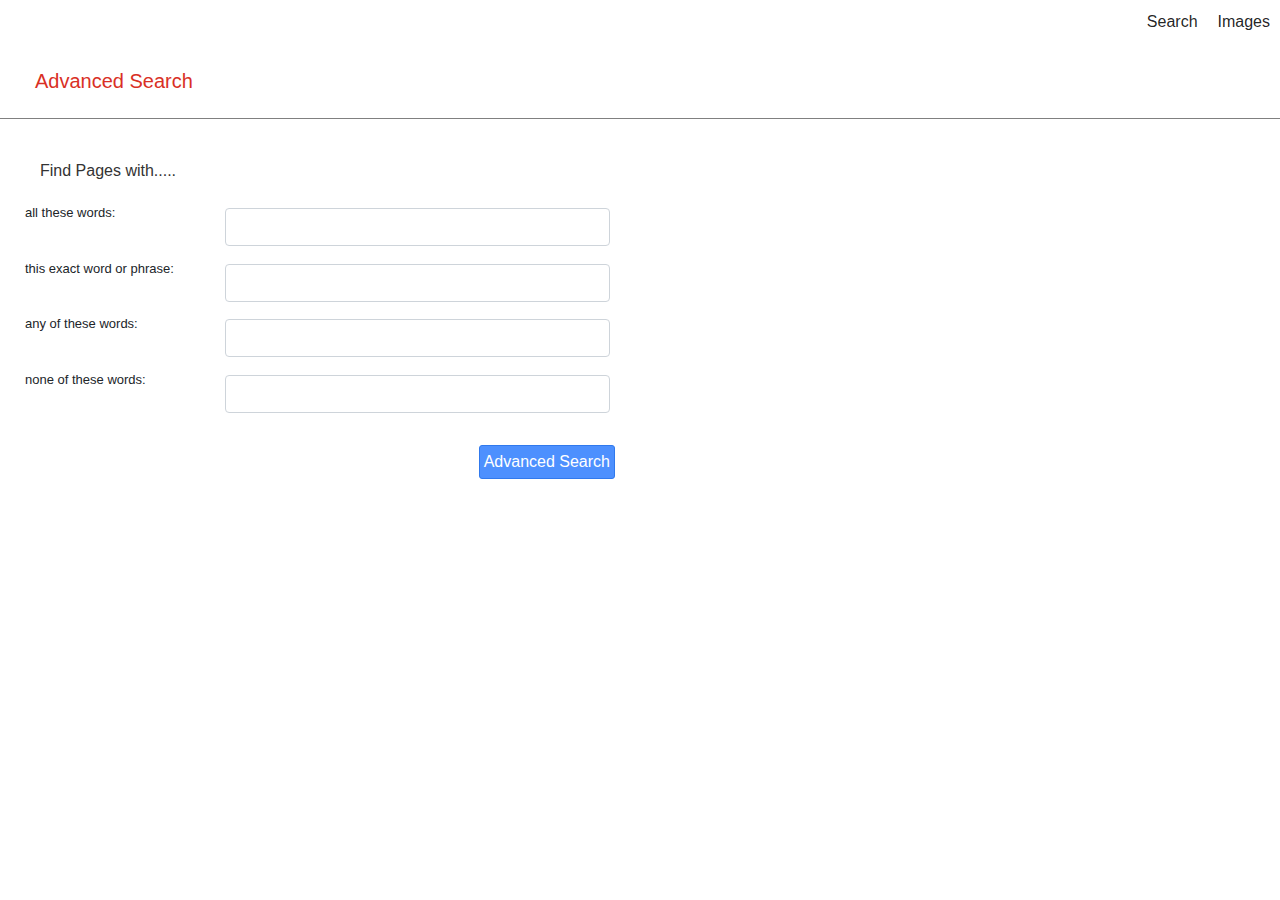
<file: advanced.html>
<!DOCTYPE html>
<html lang="en">
<head>
    <meta charset="UTF-8">
    <meta http-equiv="X-UA-Compatible" content="IE=edge">
    <meta name="viewport" content="width=device-width, initial-scale=1.0">
    <title>Document</title>
    <link rel="stylesheet" href="styles.css">
    <link rel="stylesheet" href="https://cdn.jsdelivr.net/npm/bootstrap@4.4.1/dist/css/bootstrap.min.css" integrity="sha384-Vkoo8x4CGsO3+Hhxv8T/Q5PaXtkKtu6ug5TOeNV6gBiFeWPGFN9MuhOf23Q9Ifjh" crossorigin="anonymous">
</head>
<body>
    <div>
        <ul class="navbar-google">
            <li class="navbar-item"><a href="index.html">Search</a></li>
            <li class="navbar-item"><a href="images.html">Images</i></a></li>
        </ul>
    </div>

    <h1 class="Advanced-search">Advanced Search</h1>
    <div class="line"></div>

    <div class="m">
        <p class="adv-pages">Find Pages with.....</p>
        <form action="https://google.com/search" method="get">
            <div class="row">
                <div class="left-row">
                    <p class="p-adv">all these words:</p>
                </div>
                <div class="right-row">
                    <input type="text" name="as_q" class="form-control">
                    
                </div>
            </div>
            <div class="row">
                <div class="left-row">
                    <p class="p-adv">this exact word or phrase:</p>
                </div>
                <div class="right-row">
                    <input type="text" name="as_epq" class="form-control">
                    
                </div>
            </div>
            <div class="row">
                <div class="left-row">
                    <p class="p-adv">any of these words:</p>
                </div>
                <div class="right-row">
                    <input type="text" name="as_oq" class="form-control">
                    
                </div>
            </div>
            <div class="row">
                <div class="left-row">
                    <p class="p-adv">none of these words:</p>
                </div>
                <div class="right-row">
                    <input type="text" name="as_eq" class="form-control">
                    
                </div>
            </div>
            
    </div>

    
    <div class="btn-div">
        <input type="submit" value="Advanced Search" class="btn-adv">
    </div>
</body>
</html>
</file>
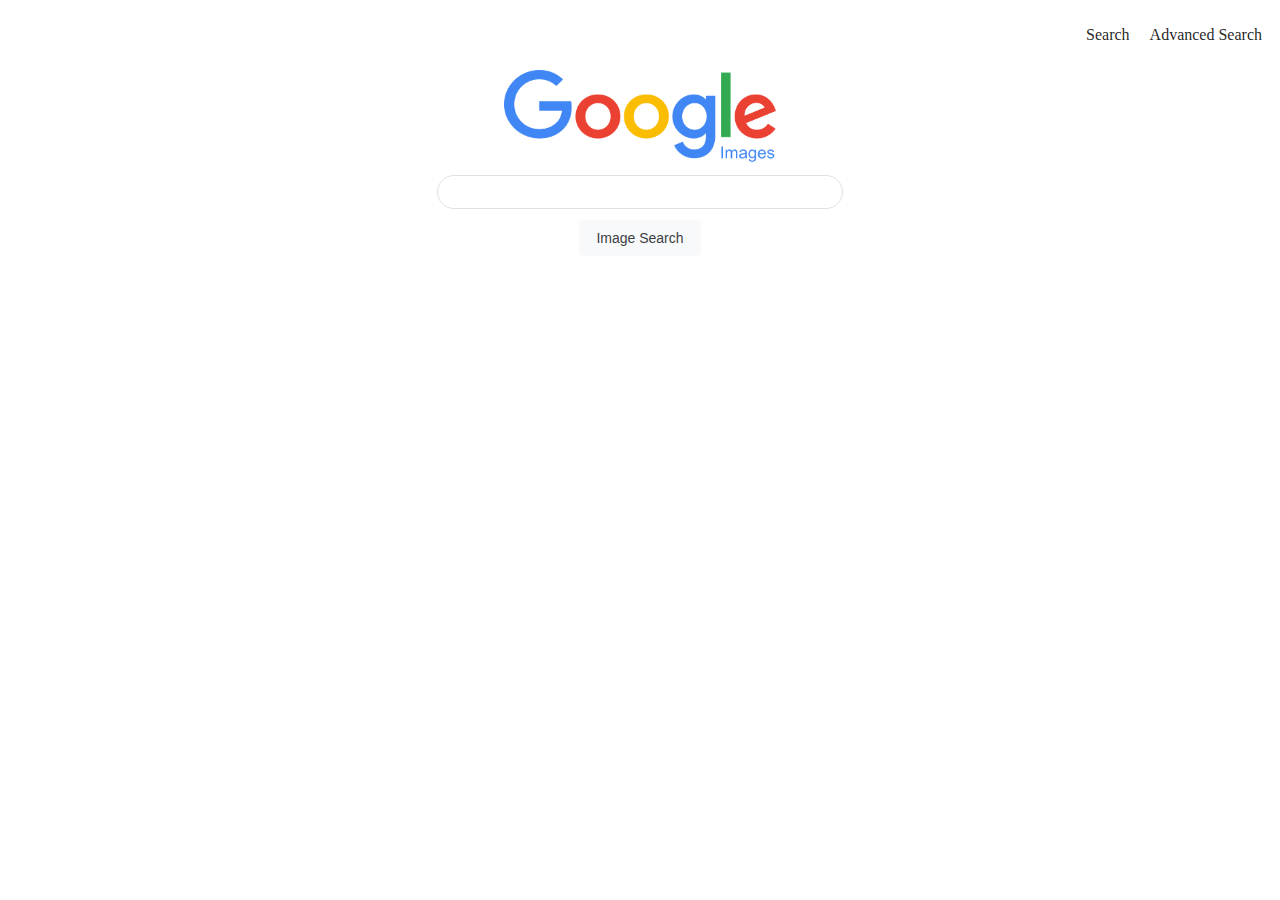
<file: images.html>
<!DOCTYPE html>
<html lang="en">
<head>
    <meta charset="UTF-8">
    <meta http-equiv="X-UA-Compatible" content="IE=edge">
    <meta name="viewport" content="width=device-width, initial-scale=1.0">
    <title>Document</title>
    <link rel="stylesheet" href="styles.css">
</head>
<body>
    <div>
        <ul class="navbar-google">
            <li class="navbar-item"><a href="index.html">Search</a></li>
            <li class="navbar-item"><a href="advanced.html">Advanced Search</i></a></li>
        </ul>
    </div>

    <div class="centered-div">
        <img src="gimages.png" alt="google" id="g" width="272" height="92">
    </div>
    
    <div>
        <form action="https://google.com/search" method="get">
            <input type="hidden" name="tbm" value="isch">
            <input type="text" name="q" class="form-search">
            <div class="centered-div">
                <input type="submit" value="Image Search" class="form-google-search">
            </div>
        </form>
    </div>
</body>
</html>
</file>
<file: styles.css>
.navbar-google {
  list-style: none;
  display: flex;
  flex-direction: row;
  justify-content: flex-end;
}

.navbar-item {
  margin: 10px;
  color: black;
}

a:link {
  text-decoration: none;
  color: rgba(0,0,0,.87);
}

a:hover {
  text-decoration: underline;
}

.centered-div {
  display: flex;
  justify-content: center;
  align-items: center;
}

.form-search {
  display: flex;
    z-index: 3;
    height: 30px;
    background: #fff;
    border: 1px solid #dfe1e5;
    box-shadow: none;
    border-radius: 24px;
    margin: 0 auto;
    width: calc(632px + 6px);
    width: 400px;
    max-width: 584px;
    margin-top: 13px;
}

.form-google-search {
  background-color: #f8f9fa;
    border: 1px solid #f8f9fa;
    border-radius: 4px;
    color: #3c4043;
    font-family: arial,sans-serif;
    font-size: 14px;
    margin: 11px 4px;
    padding: 0 16px;
    line-height: 27px;
    height: 36px;
    min-width: 54px;
    text-align: center;
    cursor: pointer;
    user-select: none;
}


.Advanced-search {
  color: #d93025;
  font-size: 20px;
  margin: 25px 35px;
  font-family: arial,sans-serif; 
}

.line {
  border-bottom: 1px solid grey;
}

.adv-pages {
  font-size: 16px;
  color: #333;
}

.m {
  margin: 40px;
}

.row {
  display: flex;
  flex-direction: row;
  align-items: center;
  margin-top: 20px;
}

.left-row {
  width: 200px;
}

.right-row {
  width: 385px;
  height: 25px;
}

.adv-btn {
  background-color: #4d90fe;
  margin-top: 30px;
  margin-left: 500px;
  border: #333;
}

.p-adv {
  font-size: 13px;
}

.btn-adv {
    box-shadow: none;
    background-color: #4d90fe;
    border: 1px solid #3079ed;
    color: #fff;
    padding: 4px;
    border-radius: 3px;
}

.btn-div {
  display: flex;
  justify-content: flex-end;
  width: 615px;
}
</file>
